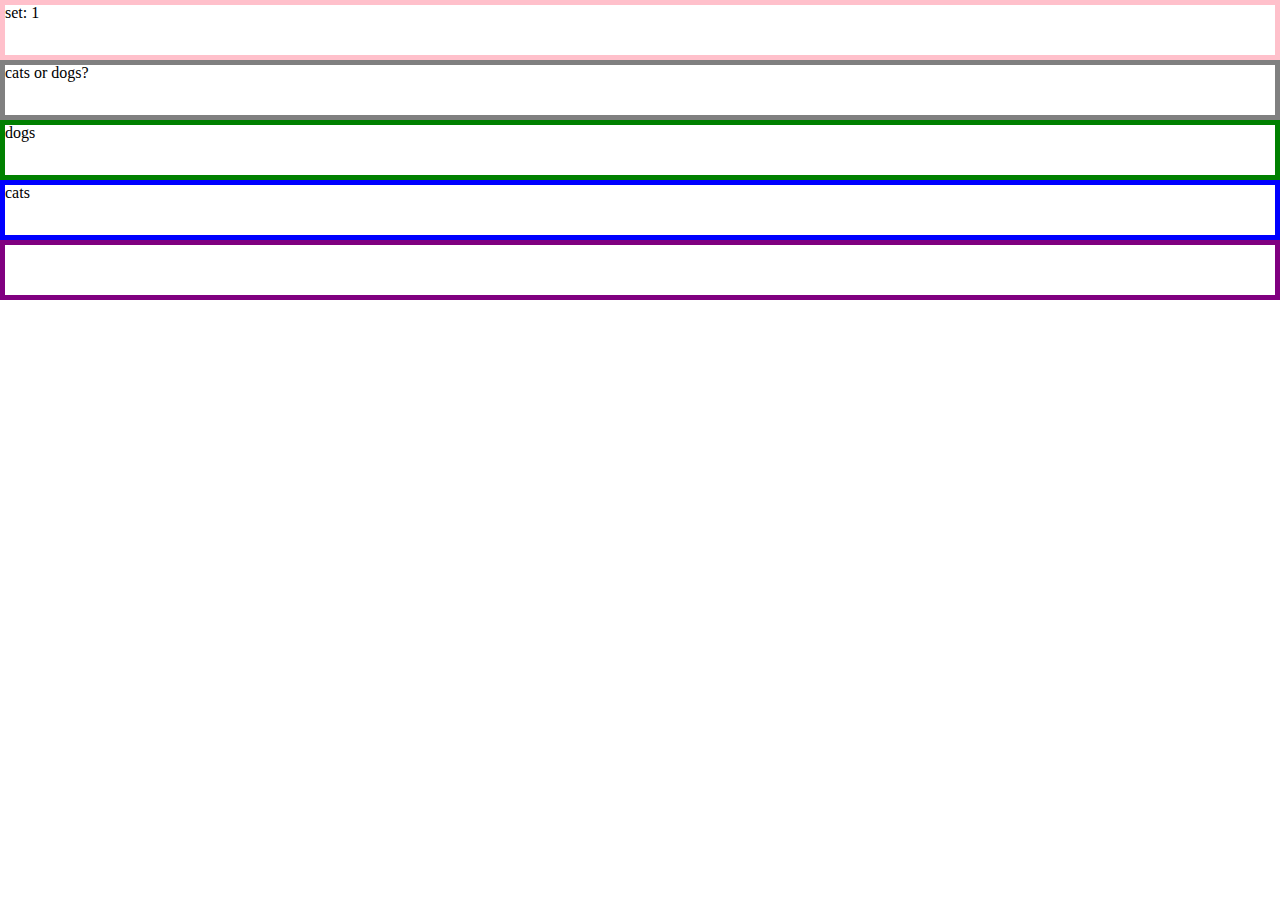
<file: index.html>
<!DOCTYPE html>
<html>
<head>
	<title></title>
	<link rel="stylesheet" type="text/css" href="assets/css/reset.css">
	<link rel="stylesheet" type="text/css" href="assets/css/style.css">

</head>
<body>
	<div id="container"> 
		<div class="setDiv"> </div>
		<div class="questionDiv"> </div>
		<div class="choice1Div"> </div>
		<div class="choice2Div"> </div>
		<div class="timerDiv"> </div>
		<div class="popup"> </div>
	</div>


	<script src="https://ajax.googleapis.com/ajax/libs/jquery/1.12.4/jquery.min.js"></script>
	<script type="text/javascript" src="assets/javascript/app.js"></script>
</body>
</html>
</file>
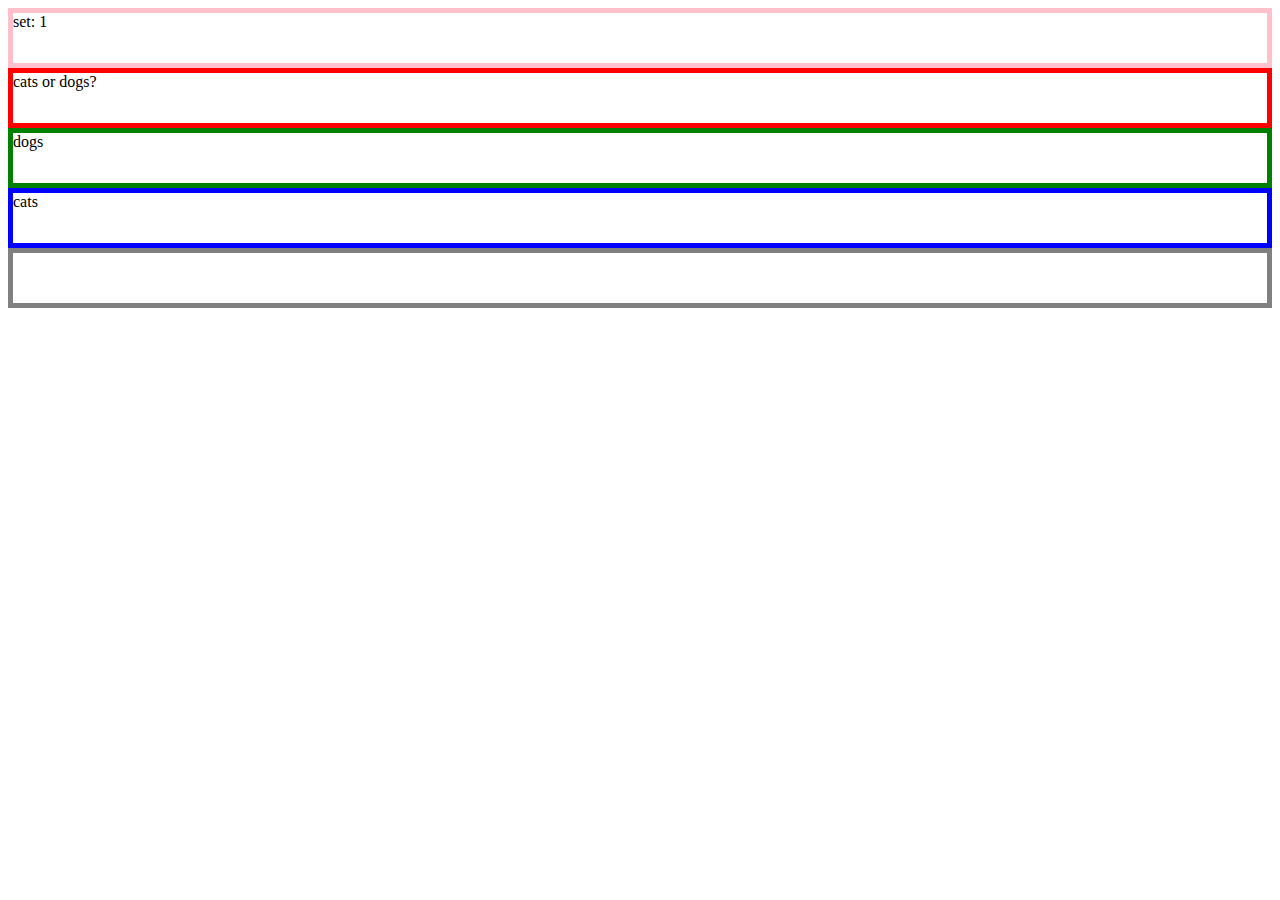
<file: Old verisons/Trivia v1.html>
<!DOCTYPE html>
<html>
<head>
	<title></title>
	<style>
		.setDiv{
			border:5px solid pink;
			height: 50px;
		}
		.questionDiv{
			border:5px solid red;
			height: 50px;
		}
		.choice1Div{
			border:5px solid green;
			height: 50px;
		}
		.choice2Div{
			border:5px solid blue;
			height: 50px;
		}
		.timerDiv{
			border:5px solid grey;
			height: 50px;
		}
	</style>
</head>
<body>
	<div class="setDiv"> </div>
	<div class="questionDiv"> </div>
	<div class="choice1Div"> </div>
	<div class="choice2Div"> </div>
	<div class="timerDiv"> </div>



	<script src="https://ajax.googleapis.com/ajax/libs/jquery/1.12.4/jquery.min.js"></script>

	<script>
// ========================== make set ======================
	var set = 1;

// ========================== make QA ======================

	var questionA = "cats or dogs?"
	var choice1A = "dogs"
	var choice2A = "cats"

	var questionB = "up or down?"
	var choice1B = "up"
	var choice2B = "down"

// ========================== put stuff in Div ======================

	$(".setDiv").html("set: " + set)

	if (set == 1){
		$(".questionDiv").html(questionA);
		$(".choice1Div").html(choice1A);
		$(".choice2Div").html(choice2A);		
	}

	if (set == 2){
		$(".questionDiv").html(questionB);
		$(".choice1Div").html(choice1B);
		$(".choice2Div").html(choice2B);		
	}



// ========================== on click ======================

	if (set == 1){
		$(".choice1Div").click(function(){
			alert("correct")
			set = set + 1;
		})

		$(".choice2Div").click(function(){
			alert("incorrect")
		})	
	}

	if (set == 2){
		$(".choice1Div").click(function(){
			alert("yayayay")
		})

		$(".choice2Div").click(function(){
			alert("noooooo")
		})	
	}

// ========================== make the timer ======================

	var counter = 60;

	//The setInterval() function calls a function every 1000 milliseconds.
	setInterval(function(){ 
		$(".timerDiv").html(counter)
		counter--
	},1000)



	</script>
</body>
</html>
</file>
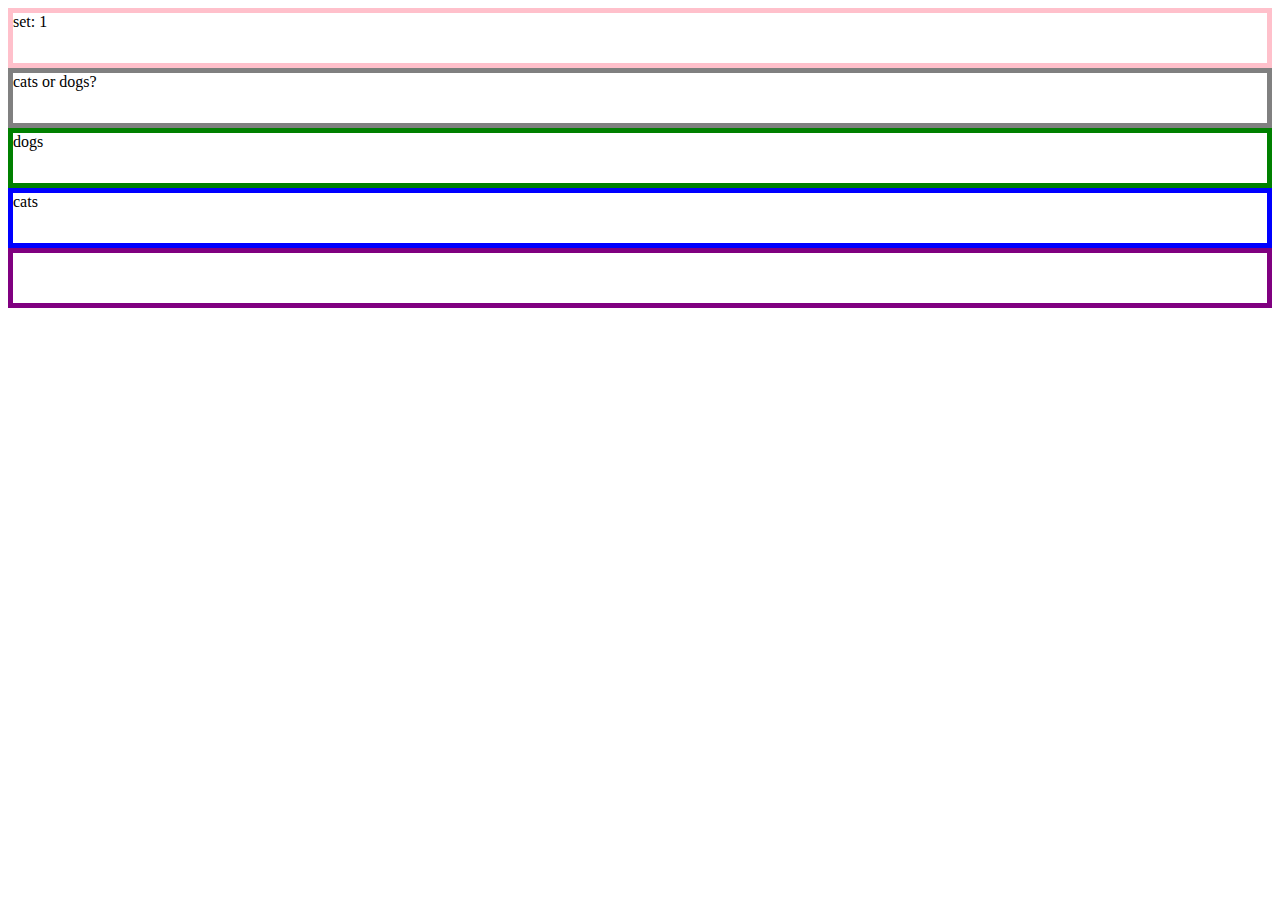
<file: Old verisons/Trivia v2.html>
<!DOCTYPE html>
<html>
<head>
	<title></title>
	<style>
		.setDiv{
			border:5px solid pink;
			height: 50px;
		}
		.questionDiv{
			border:5px solid grey;
			height: 50px;
		}
		.choice1Div{
			border:5px solid green;
			height: 50px;
		}
		.choice2Div{
			border:5px solid blue;
			height: 50px;
		}
		.timerDiv{
			border:5px solid purple;
			height: 50px;
		}
		.popup{
			display:none;
			height: 300px;
			width: 500px;
			position: absolute;
			left: 10px;
			top: 0px;
			background-color: red;
		}
	</style>
</head>
<body>
	<div id="container"> 
		<div class="setDiv"> </div>
		<div class="questionDiv"> </div>
		<div class="choice1Div"> </div>
		<div class="choice2Div"> </div>
		<div class="timerDiv"> </div>
		<div class="popup"> </div>
	</div>


	<script src="https://ajax.googleapis.com/ajax/libs/jquery/1.12.4/jquery.min.js"></script>

	<script>
// ========================== make variables ======================
	var setNumber;
	var correctVar = 0;
	var incorrectVar = 0;
	var outOfTimeVar = 0;

// ========================== call set1 ======================

	set1();

// ========================== set 1 ======================

	function set1(){
	// this is set number 1
		setNumber = 1;

	// display set number on the screen
		$(".setDiv").text("set: " + setNumber)

	// questions and anwers
		var questionA = "cats or dogs?"
		var choice1A = "dogs"
		var choice2A = "cats"

	// add text to the div
		$(".questionDiv").text(questionA);
		$(".choice1Div").text(choice1A);
		$(".choice2Div").text(choice2A);		


	// when the user clicks on the green div (choice1Div)
		$(".choice1Div").click(function(){
			// if we're in set 1...
			if (setNumber == 1){
				// then display the popup
				$(".popup").css("display","block")

				// then add text to popup
				$(".popup").text("CORRECT: dogggg");

				// add 1 to var correct
				correctVar++

				// then hide popup in 3 seconds
				setTimeout(function(){
					$(".popup").css("display","none")
				},3000)

				//then call function
				set2();
			}
		})


	// when the user clicks on the blue div (choice2Div)
		$(".choice2Div").click(function(){
			if (setNumber == 1){

				$(".popup").css("display","block")

				$(".popup").text("INCORRECT: catttt");

				// add 1 to incorrect var
				incorrectVar++

				setTimeout(function(){
					$(".popup").css("display","none")
				},3000)

				set2();

			}
		})


	// code for the timer
		var timer = 10; //timer counts down from 10

		// set the timer to run every 1000 milliseconds
		var timerSet1 = setInterval(function(){ 

			// this displays timer on screen
			$(".timerDiv").text(timer)
			timer--

			//if the timer reaches 0...
			if (timer == 0){
				// stop the timer
				clearTimeout(timerSet1);

				// display popup
				$(".popup").css("display","block")

				// display text
				$(".popup").text("Out of TYME!");

				// hide the popup
				setTimeout(function(){
					$(".popup").css("display","none")
					clearTimeout(dude)
					outOfTimeVar++
					set2();
				},3000)


			}
		},1000) //timer


	} // set1


// ========================== set 2 ======================

	function set2(){
		setNumber = 2;
		$(".setDiv").text("set: " + setNumber)

		var questionB = "up or down?"
		var choice1B = "up"
		var choice2B = "down"

		$(".questionDiv").text(questionB);
		$(".choice1Div").text(choice1B);
		$(".choice2Div").text(choice2B);		


		$(".choice1Div").click(function(){
			if (setNumber == 2){
				$(".popup").css("display","block")

				$(".popup").text("INCORRECT: upppp");

				incorrectVar++;

				setTimeout(function(){
					$(".popup").css("display","none")
				},3000)

				set3();
			}
		})


		$(".choice2Div").click(function(){
			if (setNumber == 2){
				$(".popup").css("display","block")

				$(".popup").text("KORRECT: downnn");

				correctVar++;

				setTimeout(function(){
					$(".popup").css("display","none")
				},3000)

				set3();
			}
		})

	} 


// ========================== set 3 ======================
	
	function set3(){
		setNumber = 3;
		$(".setDiv").text("set: " + setNumber)

		var questionC = "Right or Left?"
		var choice1C = "right"
		var choice2C = "left"

		$(".questionDiv").text(questionC);
		$(".choice1Div").text(choice1C);
		$(".choice2Div").text(choice2C);		


		$(".choice1Div").click(function(){
			if (setNumber == 3){
				$(".popup").css("display","block")

				$(".popup").text("INKORRECT: rightttt");

				incorrectVar++

				setTimeout(function(){
					$(".popup").css("display","none")
				},3000)

				set4();
			}
		})


		$(".choice2Div").click(function(){
			if (setNumber == 3){
				$(".popup").css("display","block")

				$(".popup").text("CHORRECT: leftttt");

				correctVar++

				setTimeout(function(){
					$(".popup").css("display","none")
				},3000)

				set4();
			}
		})

	}



// ========================== set 4 ======================
	
	function set4(){
		setNumber = 4;
		$(".setDiv").text("set: " + setNumber)

		var questionD = "On or Off?"
		var choice1D = "on"
		var choice2D = "off"

		$(".questionDiv").text(questionD);
		$(".choice1Div").text(choice1D);
		$(".choice2Div").text(choice2D);		


		$(".choice1Div").click(function(){
			if (setNumber == 4){
				$(".popup").css("display","block")

				$(".popup").text("CORRECTT: onnnnn");

				correctVar++

				setTimeout(function(){
					$(".popup").css("display","none")
				},3000)

				set5();
			}
		})


		$(".choice2Div").click(function(){
			if (setNumber == 4){
				$(".popup").css("display","block")

				$(".popup").text("INCORECT: offf");

				incorrectVar++;

				setTimeout(function(){
					$(".popup").css("display","none")
				},3000)

				set5();
			}
		})

	}



// ========================== set 5 ======================
	
	function set5(){
		setNumber = 5;
		$(".setDiv").text("set: " + setNumber)

		var questionC = "Day or Night?"
		var choice1C = "day"
		var choice2C = "night"

		$(".questionDiv").text(questionC);
		$(".choice1Div").text(choice1C);
		$(".choice2Div").text(choice2C);		


		$(".choice1Div").click(function(){
			if (setNumber == 5){
				$(".popup").css("display","block")

				$(".popup").text("INKORRECT: dayyyy");

				incorrectVar++

				setTimeout(function(){
					$(".popup").css("display","none")

					//displays correct/incorrect scores
					displayScore()
				},3000)

			}
		})


		$(".choice2Div").click(function(){
			if (setNumber == 5){
				$(".popup").css("display","block")

				$(".popup").text("CORECCT: nighttt");

				correctVar++

				setTimeout(function(){
					$(".popup").css("display","none")

					//displays correct/incorrect scores
					displayScore()
				},3000)

			}
		})

	}


// ========================== display score ======================

	function displayScore(){
		// make popup display
		$(".popup").css("display","block")

		//put text in popup
		$(".popup").html(
			"Correct guesses: " + correctVar + "<br>" +
			"incorrect guesses: " + incorrectVar + "<br>" +
			"Unanswered guesses: " + outOfTimeVar)
	}







	</script>
</body>
</html>
</file>
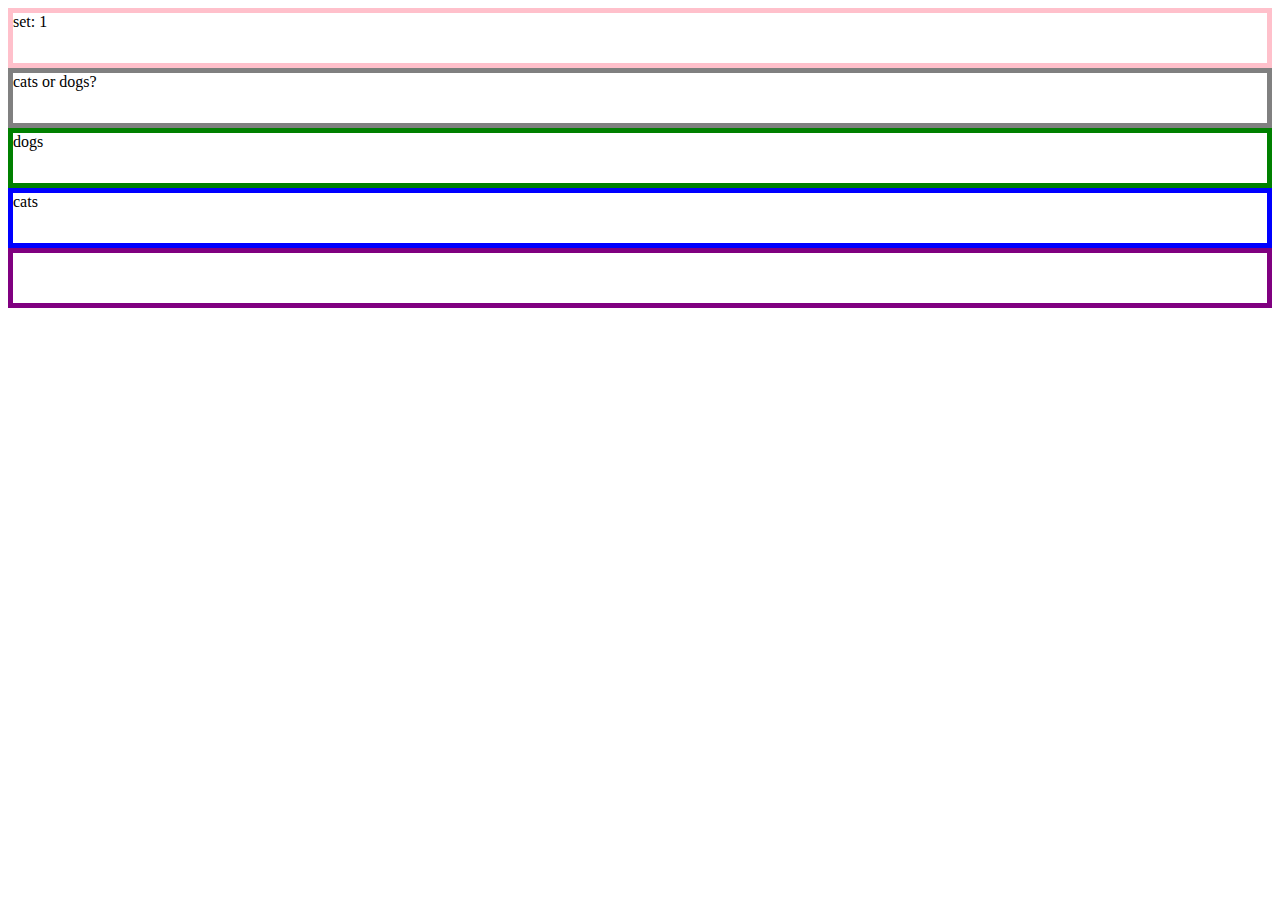
<file: Old verisons/Trivia v3.html>
<!DOCTYPE html>
<html>
<head>
	<title></title>
	<style>
		.setDiv{
			border:5px solid pink;
			height: 50px;
		}
		.questionDiv{
			border:5px solid grey;
			height: 50px;
		}
		.choice1Div{
			border:5px solid green;
			height: 50px;
		}
		.choice2Div{
			border:5px solid blue;
			height: 50px;
		}
		.timerDiv{
			border:5px solid purple;
			height: 50px;
		}
		.popup{
			display:none;
			height: 300px;
			width: 500px;
			position: absolute;
			left: 10px;
			top: 0px;
			background-color: red;
		}
	</style>
</head>
<body>
	<div id="container"> 
		<div class="setDiv"> </div>
		<div class="questionDiv"> </div>
		<div class="choice1Div"> </div>
		<div class="choice2Div"> </div>
		<div class="timerDiv"> </div>
		<div class="popup"> </div>
	</div>


	<script src="https://ajax.googleapis.com/ajax/libs/jquery/1.12.4/jquery.min.js"></script>

	<script>

// ========================== make variables ======================
	var setNumber;
	var correctVar = 0;
	var incorrectVar = 0;
	var outOfTimeVar = 0;

// ========================== call set1 ======================

	set1();

// ========================== set 1 ======================

	function set1(){
	// this is set number 1
		setNumber = 1;

	// display set number on the screen
		$(".setDiv").text("set: " + setNumber)

	// questions and anwers
		var questionA = "cats or dogs?"
		var choice1A = "dogs"
		var choice2A = "cats"

	// add text to the div
		$(".questionDiv").text(questionA);
		$(".choice1Div").text(choice1A);
		$(".choice2Div").text(choice2A);		


	// when the user clicks on the green div (choice1Div)
		$(".choice1Div").click(function(){

			counter = 999999;

			// if we're in set 1...
			if (setNumber == 1){				

				// then display the popup
				$(".popup").css("display","block")

				// then add text to popup
				$(".popup").text("CORRECT: dogggg");

				// add 1 to var correct
				correctVar++

				// then hide popup in 3 seconds
				setTimeout(function(){
					$(".popup").css("display","none")
				},3000)

				//then call function
				set2();
			}
		})


	// when the user clicks on the blue div (choice2Div)
		$(".choice2Div").click(function(){

			counter = 999999;


			if (setNumber == 1){

				$(".popup").css("display","block")

				$(".popup").text("INCORRECT: catttt");

				// add 1 to incorrect var
				incorrectVar++

				setTimeout(function(){
					$(".popup").css("display","none")
				},3000)

				set2();

			}
		})


	} // set1


// ========================== set 2 ======================

	function set2(){

		counter = 10;

		setNumber = 2;
		$(".setDiv").text("set: " + setNumber)

		var questionB = "up or down?"
		var choice1B = "up"
		var choice2B = "down"

		$(".questionDiv").text(questionB);
		$(".choice1Div").text(choice1B);
		$(".choice2Div").text(choice2B);		


		$(".choice1Div").click(function(){

			counter = 999999;

			if (setNumber == 2){
				$(".popup").css("display","block")

				$(".popup").text("INCORRECT: upppp");

				incorrectVar++;

				setTimeout(function(){
					$(".popup").css("display","none")
				},3000)

				set3();
			}
		})


		$(".choice2Div").click(function(){

			counter = 999999;

			if (setNumber == 2){
				$(".popup").css("display","block")

				$(".popup").text("KORRECT: downnn");

				correctVar++;

				setTimeout(function(){
					$(".popup").css("display","none")
				},3000)

				set3();
			}
		})

	} 


// ========================== set 3 ======================
	
	function set3(){

		counter = 10;


		setNumber = 3;
		$(".setDiv").text("set: " + setNumber)

		var questionC = "Right or Left?"
		var choice1C = "right"
		var choice2C = "left"

		$(".questionDiv").text(questionC);
		$(".choice1Div").text(choice1C);
		$(".choice2Div").text(choice2C);		


		$(".choice1Div").click(function(){

			counter = 999999;


			if (setNumber == 3){
				$(".popup").css("display","block")

				$(".popup").text("INKORRECT: rightttt");

				incorrectVar++

				setTimeout(function(){
					$(".popup").css("display","none")
				},3000)

				set4();
			}
		})


		$(".choice2Div").click(function(){

			counter = 999999;


			if (setNumber == 3){
				$(".popup").css("display","block")

				$(".popup").text("CHORRECT: leftttt");

				correctVar++

				setTimeout(function(){
					$(".popup").css("display","none")
				},3000)

				set4();
			}
		})

	}



// ========================== set 4 ======================
	
	function set4(){

		counter = 10;

		setNumber = 4;
		$(".setDiv").text("set: " + setNumber)

		var questionD = "On or Off?"
		var choice1D = "on"
		var choice2D = "off"

		$(".questionDiv").text(questionD);
		$(".choice1Div").text(choice1D);
		$(".choice2Div").text(choice2D);		


		$(".choice1Div").click(function(){

			counter = 999999;


			if (setNumber == 4){
				$(".popup").css("display","block")

				$(".popup").text("CORRECTT: onnnnn");

				correctVar++

				setTimeout(function(){
					$(".popup").css("display","none")
				},3000)

				set5();
			}
		})


		$(".choice2Div").click(function(){

			counter = 999999;


			if (setNumber == 4){
				$(".popup").css("display","block")

				$(".popup").text("INCORECT: offf");

				incorrectVar++;

				setTimeout(function(){
					$(".popup").css("display","none")
				},3000)

				set5();
			}
		})

	}



// ========================== set 5 ======================
	
	function set5(){

		counter = 10;

		setNumber = 5;
		$(".setDiv").text("set: " + setNumber)

		var questionC = "Day or Night?"
		var choice1C = "day"
		var choice2C = "night"

		$(".questionDiv").text(questionC);
		$(".choice1Div").text(choice1C);
		$(".choice2Div").text(choice2C);		


		$(".choice1Div").click(function(){

			counter = 999999;


			if (setNumber == 5){
				$(".popup").css("display","block")

				$(".popup").text("INKORRECT: dayyyy");

				incorrectVar++

				setTimeout(function(){
					$(".popup").css("display","none")

					//displays correct/incorrect scores
					displayScore()
				},3000)

			}
		})


		$(".choice2Div").click(function(){

			counter = 999999;


			if (setNumber == 5){
				$(".popup").css("display","block")

				$(".popup").text("CORECCT: nighttt");

				correctVar++

				setTimeout(function(){
					$(".popup").css("display","none")

					//displays correct/incorrect scores
					displayScore()
				},3000)

			}
		})

	}


// ========================== display score ======================

	function displayScore(){
		// stop the timer
		window.clearTimeout(theTimer);

		// make popup display
		$(".popup").css("display","block")

		//put text in popup
		$(".popup").html(
			"Correct guesses: " + correctVar + "<br>" +
			"incorrect guesses: " + incorrectVar + "<br>" +
			"Unanswered guesses: " + outOfTimeVar)
	}



// ========================== timer ======================

	var counter = 5;

	//The setInterval() does something every 1000 milliseconds.
	var theTimer = setInterval(function(){ 

		// display counter on screen
		$(".timerDiv").html(counter)
		counter--

		// if out of time...
		if (counter == -1){
			// then add 1 to out of time variable
			outOfTimeVar++
			console.log(outOfTimeVar)
		}


		// if counter is from 0 to -3...
		if (counter < 0){

			// then display popup
			$(".popup").css("display","block")

			// then add text based on set
			if (setNumber == 1){
				$(".popup").text("Out Of Time. Answer is dogs")
			}
			if (setNumber == 2){
				$(".popup").text("Out Of Time. Answer is down")
			}
			if (setNumber == 3){
				$(".popup").text("Out Of Time. Answer is left")
			}
			if (setNumber == 4){
				$(".popup").text("Out Of Time. Answer is on")
			}
			if (setNumber == 5){
				$(".popup").text("Out Of Time. Answer is night")
			}
		}


		//if counter is less than -3...  (this displays the popup for 3 seconds)
		if (counter < -3){

			// reset the counter
			counter = 5;

			// then hide popup
			$(".popup").css("display","none")

			if (setNumber == 1){
				set2();
			} else if (setNumber == 2){
				set3();
			} else if (setNumber == 3){
				set4();
			} else if (setNumber == 4){
				set5()
			} else if (setNumber == 5){
				displayScore()
			}

		}

	},1000)



	</script>
</body>
</html>
</file>
<file: assets/css/style.css>
.setDiv{
	border:5px solid pink;
	height: 50px;
}
.questionDiv{
	border:5px solid grey;
	height: 50px;
}
.choice1Div{
	border:5px solid green;
	height: 50px;
}
.choice2Div{
	border:5px solid blue;
	height: 50px;
}
.timerDiv{
	border:5px solid purple;
	height: 50px;
}
.popup{
	display:none;
	height: 300px;
	width: 500px;
	position: absolute;
	left: 10px;
	top: 0px;
	background-color: red;
}
</file>
